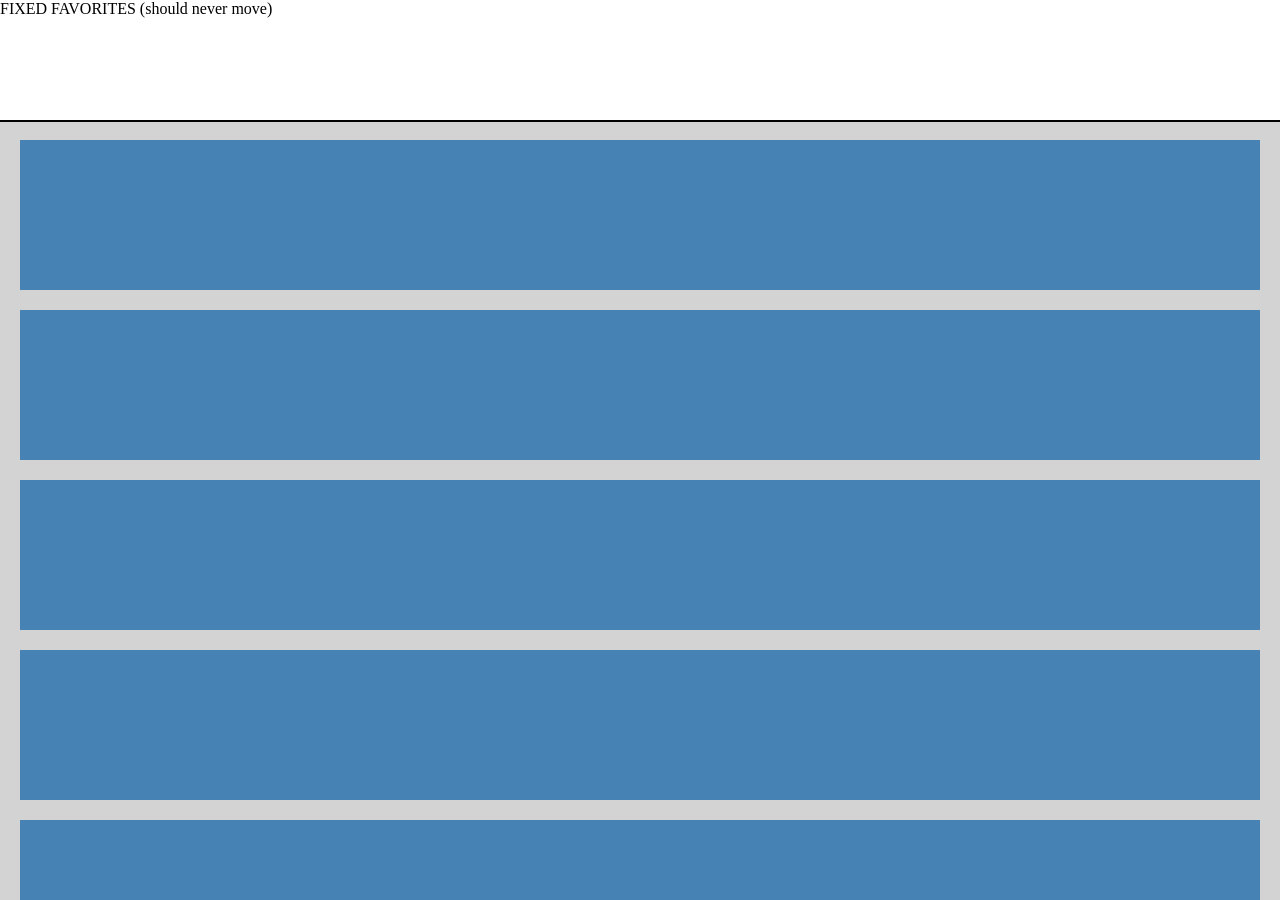
<file: deneme.html>
<!DOCTYPE html>
<html>
<head>
<meta charset="utf-8">
<title>Fixed Favorites Test</title>

<style>
html, body {
  height: 100%;
  margin: 0;
}

/* fixed bar */
#favorites {
  position: fixed;
  top: 0;
  left: 0;
  right: 0;
  height: 120px;
  background: white;
  border-bottom: 2px solid black;
  z-index: 10;
}

/* scroll area */
#gallery {
  position: absolute;
  top: 120px;
  left: 0;
  right: 0;
  bottom: 0;
  overflow-y: auto;
  background: lightgray;
}

.box {
  height: 150px;
  margin: 20px;
  background: steelblue;
}
</style>
</head>

<body>

<div id="favorites">
  FIXED FAVORITES (should never move)
</div>

<div id="gallery">
  <div class="box"></div>
  <div class="box"></div>
  <div class="box"></div>
  <div class="box"></div>
  <div class="box"></div>
  <div class="box"></div>
  <div class="box"></div>
  <div class="box"></div>
</div>

</body>
</html>
</file>
